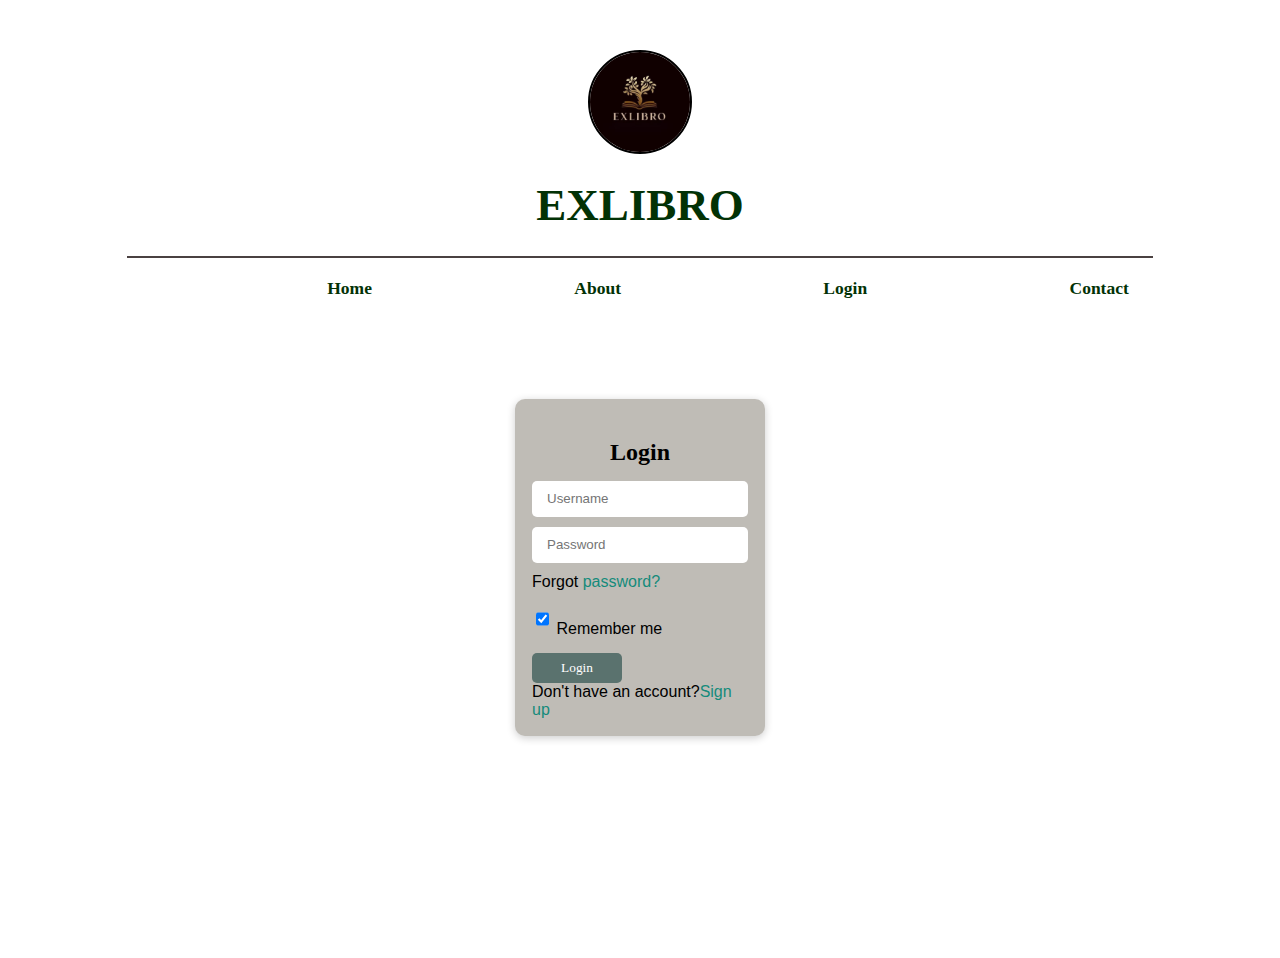
<file: ExLibro/Front end/login.html>
<!DOCTYPE html>
<html lang="en">
<head>
    <meta charset="UTF-8">
    <meta name="viewport" content="width=device-width, initial-scale=1.0">
<title>EXLIBRO</title>
     
    <link rel="stylesheet" href="styles.css">
</head>
<body>
    <div class="logo-container">
        <img src="logo.jpg" alt="Logo" class="logo">
        
    </div>
    <h1> <b> EXLIBRO </b> </h1>
    <hr>
    
    <!-- Nav Bar -->
    <div class="nav-bar">
        <ul class="nav-items">
            <b><li><a href="#"><span style="position: relative; left: 80px;">Home</span></a></li></b>
            <b> <li><a href="#"><span style="position: relative; left: 80px;">About</span></a></li></b>
            <b><li><a href="#"><span style="position: relative; left: 80px;">Login</span></a></li></b>
           <b><li><a href="#"><span style="position: relative; left: 80px;">Contact</span></a></li></b>
        </ul>
    </div>
    
     
    

    <!-- User Credential Box -->
    <div class="usercred-box">
        <h2 class="usercred-title",a>Login</h2>
        <form class="usercred-form">
            <input type="text" placeholder="Username" required>
            <input type="password" placeholder="Password" required >
             <span class="psw">Forgot <a href="#">password?</a></span>
            <label>

        <input type="checkbox" checked="checked" name="remember"> Remember me

      </label>
      <div class ="login-links">
            <input type="submit" value="Login"> <br>
             <span class="Sign_up">Don't have an account?<a href="#">Sign up</a></span>
         
      
     
</div>
        </form>
    </div>
 
</body>
</html>
</file>
<file: ExLibro/Front end/styles.css>
body {
    background-image:url('https://i.fbcd.co/products/resized/resized-750-500/a-beautiful-background-for-the-worlds-book-day-8-09ffa8ff10b6ad125c8582077b2db8aeee284702f0843ce4970c668d436c6cd9.jpg');
    background-repeat: no-repeat ;
    background-size: cover;
    background-position: center;
    background-attachment: fixed;
    font-family: 'Work Sans', sans-serif;
    display: :flex;
    justify-content: center;
    align-items: center;
    height: 100vh;
  }
  
  hr {
    border: 0.2px solid #4a4141;
    width: 80vw;
  }
  
  h1 {
    margin: 25px;
    text-align: center;
    font-family: 'Bodoni Moda', serif;
    font-size: 45px;
    color:  #023205;
  }
  
  a {
    cursor: :pointer;
    text-decoration: none;
    color: #158b7b;
  }
  
  /*********************************
                Nav bar 
  **********************************/
  .nav-bar {
    width: 80vw;
    margin-left: 10vw;
    margin-right: 10vw;
  }
  
  .nav-items {
    padding: 0;
    margin: 20px 10px;
    align-self: center;
    display: flex;
    justify-content: space-around;
    list-style-type: none;
    font-size: 17.5px;
    font-family: 'Josefin Slab', serif;
  }
  
  .nav-items a {
    text-decoration: none;
      color: #023205;
  
  }
  
  .nav-items a:hover {
    text-decoration: none;
    color: #023205;
    text-shadow: 2px 2px 4px #4a4141;
    bu
  }
  
  /*********************************
              Main page 
  **********************************/
   
  @keyframes move {
    0% {
      transform: scale(1) translate(10px, -30px);
    }
  
    40% {
      transform: scale(0.8, 1) translate(80px, 30px) rotate(160deg);
    }
  
    80% {
      transform: scale(1.3) translate(0px, 50px) rotate(-20deg);
    }
  
    100% {
      transform: scale(1) translate(10px, -30px);
    }
  }
  
  /*********************************
               User cred 
  **********************************/
  .usercred-box {
    width: 230px;
    margin: 100px auto;
    padding: 20px 10px 10px;
    border-radius: 10px;
    box-shadow: 0 2px 9px 0 rgb(0 0 0 / 20%);
    background: #bfbcb6;
  }
  
  .usercred-title {
    margin-bottom: 15px;
    font-family: 'Bodoni Moda';
    text-align: center;
  }
  
  .usercred-form {
    margin: 7px;
    gap: 10px;
    display: flex;
    flex-direction: column;
  }
  
  .usercred-form input {
    height: 30px;
    border-radius: 5px;
    border-style: none;
    padding: 3px 15px;
  }
  
  .usercred-form input[type=submit] {
    width: 90px;
    height: 30px;
    margin-top: 5px;
    margin-right: 0px;
    align-self: center;
    border: none;
    border-radius: 5px;
    background-color: #5a726e;
    color: white;
    font-family: 'Josefin Slab', serif;
    align-self: center;
  }
  
  .usercred-form input[type=submit]:hover,
  input[type=submit]:focus {
    color: #edddbd;
    text-shadow: 1px 1px 2px rgb(0 0 0 / 20%);
  
  }
  
  .usercred-form input:hover,
  input:focus {
    box-shadow: 1px 1px 4px 2px rgba(0, 0, 0, 0.1);
    outline-width: 0;
  }
  
  
  
  /*********************************
          User page box 
  **********************************/
  #condition {
    border-style: none;
    border-radius: 5px;
    padding: 0px 10px;
    width: 200px;
  }
  .logo-container {
    display: flex;
    justify-content: center;
    align-items: center;
    margin-top: 50px;
  }
  
  .logo {
    width: 100px;  
    height: 100px;  
    border-radius: 50%;  
    object-fit: cover; 
    border: 2px solid #000;  
  }
  .about {
    background-color: rgba(0, 0, 0, 0.5);  
    color: white;  
    padding: 20px;  
    border-radius: 10px;  
    width: 500px;  
    margin: 20px auto; 
    text-align: center;  
    box-shadow: 0px 4px 6px rgba(0, 0, 0, 0.3);  
  }
  /*********************************
          Contact Box
  **********************************/
    
  .contact-box {
    width: 80%;
    max-width: 900px;
    margin: 100px auto;
    padding: 20px;
    background: #bfbcb6;
    border-radius: 10px;
    box-shadow: 0 2px 9px rgba(0, 0, 0, 0.2);
    text-align: center;
  }
  /* Contact Form */
  .contact-form {
    margin: 20px;
    display: flex;
    flex-direction: column;
    gap: 15px;
  }
  /* Contact Form */
  .contact-form {
    margin: 20px;
    display: flex;
    flex-direction: column;
    gap: 15px;
  }
  
  .contact-form label {
    font-family: 'Josefin Slab', serif;
    font-size: 18px;
    color: #023205;
    text-align: left;
  }
  
  .contact-form input, .contact-form textarea {
    width: 90%;
    padding: 10px;
    margin: 10px 0;
    border-radius: 5px;
    border: 1px solid #ccc;
    font-size: 16px;
    font-family: 'Work Sans', sans-serif;
  }
  
  .contact-form input[type=submit] {
    background-color: #5a726e;
    color: white;
    font-size: 16px;
    width: 100px;
    cursor: pointer;
    border: none;
    transition: background-color 0.3s ease;
  }
  
  .contact-form input[type=submit]:hover {
    background-color: #4a5f56;
    text-shadow: 1px 1px 2px rgba(0, 0, 0, 0.2);
  }
  
  .contact-form input:focus, .contact-form textarea:focus {
    outline-color: #5a726e;
    box-shadow: 1px 1px 4px 2px rgba(0, 0, 0, 0.1);
  }
</file>
